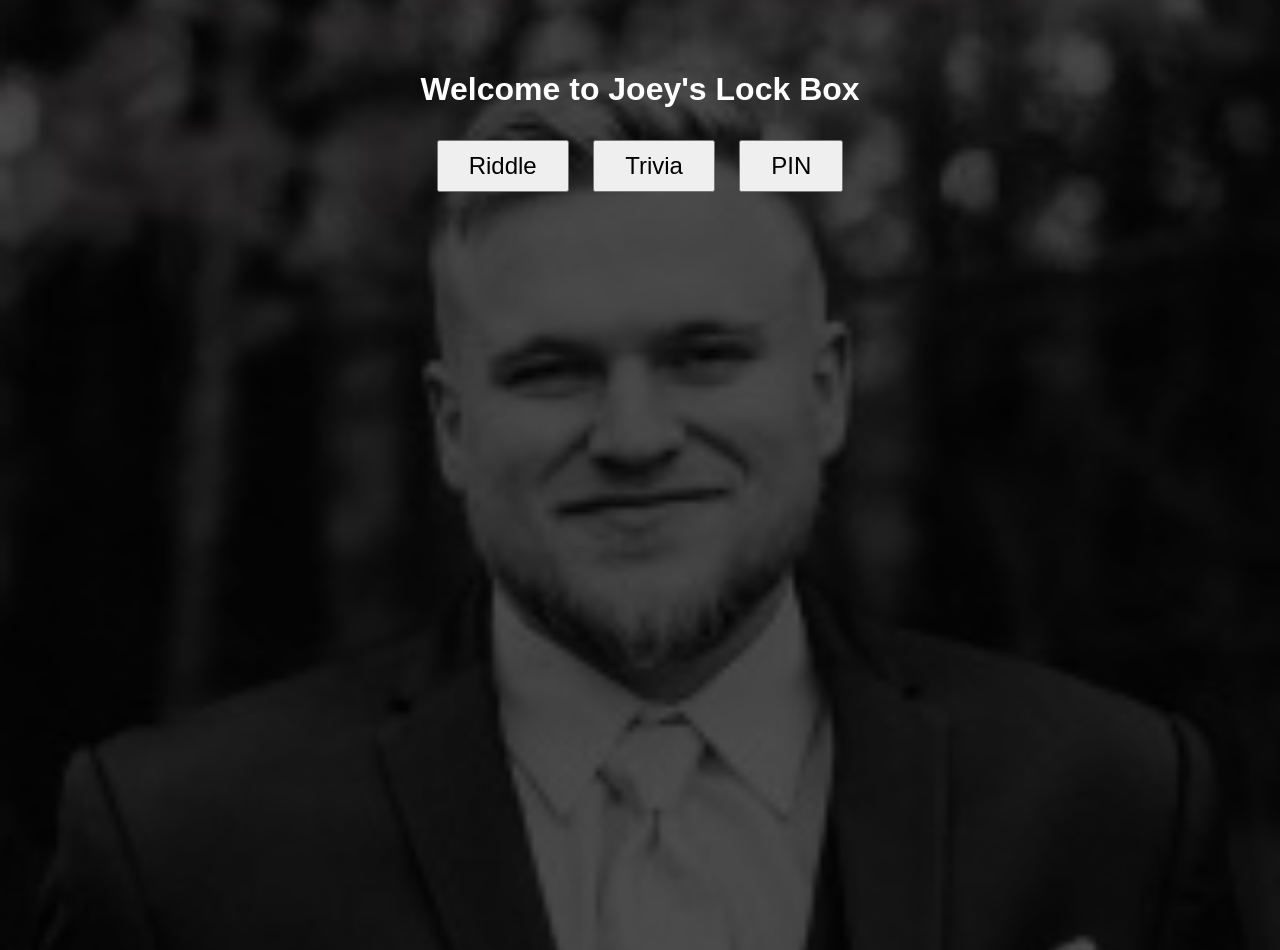
<file: index.html>
<!DOCTYPE html>
<html>
<head>
  <title>Joey's Lock Box</title>
  <link rel="stylesheet" href="style.css">
</head>
<body>
  <div class="overlay">
    <h1>Welcome to Joey's Lock Box</h1>
    <div class="button-container">
      <button onclick="startRiddle()">Riddle</button>
      <button onclick="startTrivia()">Trivia</button>
      <button onclick="showPinPad()">PIN</button>
    </div>

    <div id="questionArea"></div>

    <div id="pinArea" style="display:none;">
      <div id="pinDisplay">____</div>
      <div class="pinpad">
        <button onclick="addDigit(1)">1</button>
        <button onclick="addDigit(2)">2</button>
        <button onclick="addDigit(3)">3</button><br>
        <button onclick="addDigit(4)">4</button>
        <button onclick="addDigit(5)">5</button>
        <button onclick="addDigit(6)">6</button><br>
        <button onclick="addDigit(7)">7</button>
        <button onclick="addDigit(8)">8</button>
        <button onclick="addDigit(9)">9</button><br>
        <button onclick="clearPin()">Clear</button>
        <button onclick="addDigit(0)">0</button>
        <button onclick="submitPin()">Enter</button>
      </div>
    </div>
  </div>
  <script src="script.js"></script>
</body>
</html>
</file>
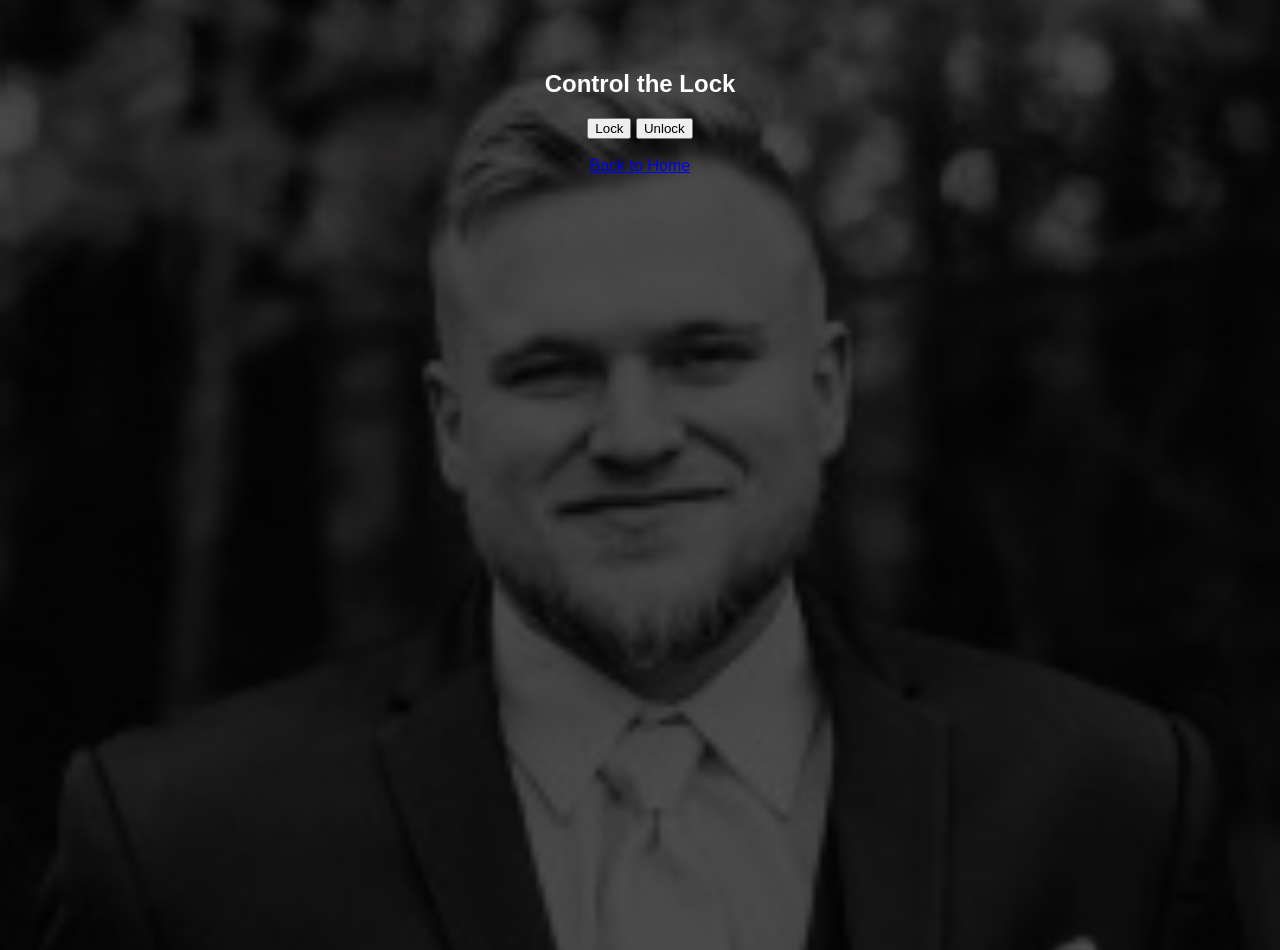
<file: lock.html>
<!DOCTYPE html>
<html>
<head>
  <title>Lock Control</title>
  <link rel="stylesheet" href="style.css">
</head>
<body>
  <div class="overlay">
    <h2>Control the Lock</h2>
    <button onclick="sendSignal('lock')">Lock</button>
    <button onclick="sendSignal('unlock')">Unlock</button>
    <br><br>
    <a href="index.html">Back to Home</a>
  </div>
  <script>
    function sendSignal(command) {
      fetch(`https://your-arduino-api-url/send?cmd=${command}`)
        .then(() => alert(`Sent: ${command}`))
        .catch(() => alert("Error sending to Arduino"));
    }
  </script>
</body>
</html>
</file>
<file: style.css>
body {
  margin: 0;
  padding: 0;
  background: url('bg.jpg') no-repeat center center fixed;
  background-size: cover;
  font-family: Arial, sans-serif;
  color: white;
}

.overlay {
  background-color: rgba(0, 0, 0, 0.6);
  height: 100vh;
  padding-top: 50px;
  text-align: center;
}

.button-container button {
  font-size: 24px;
  margin: 10px;
  padding: 10px 30px;
}

.pinpad button {
  font-size: 20px;
  margin: 5px;
  padding: 10px 15px;
}
</file>
